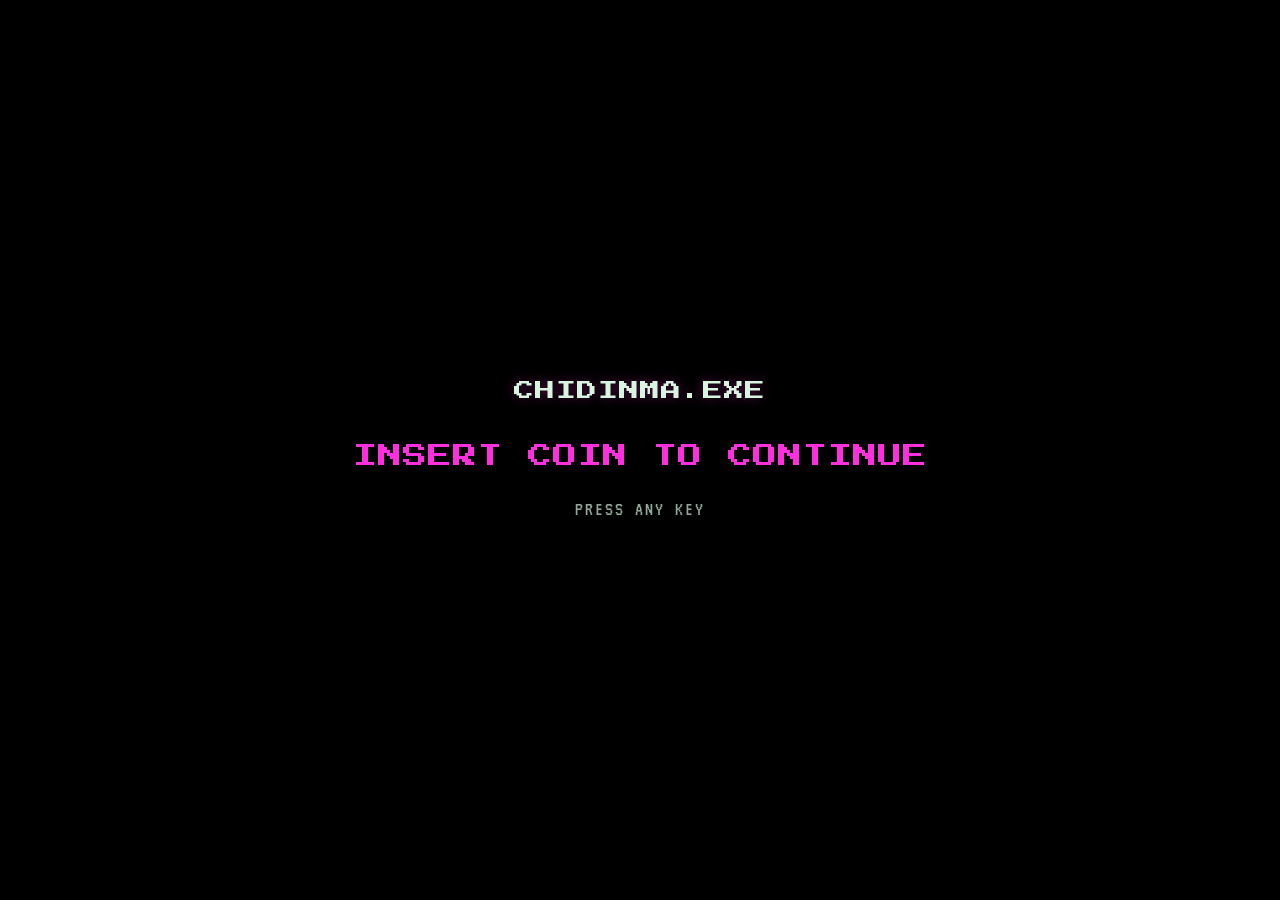
<file: index.html>
<!DOCTYPE html>
<html lang="en">
<head>
<meta charset="UTF-8">
<meta name="viewport" content="width=device-width, initial-scale=1.0">
<title>CHIDINMA.EXE // Player Profile</title>
<meta name="description" content="Chidinma's project portfolio — a retro arcade project-select for robotics, ML, and software builds.">
<link rel="icon" href="assets/favicon.svg" type="image/svg+xml">
<link rel="preconnect" href="https://fonts.googleapis.com">
<link rel="preconnect" href="https://fonts.gstatic.com" crossorigin>
<link href="https://fonts.googleapis.com/css2?family=Press+Start+2P&family=VT323&display=swap" rel="stylesheet">
<link rel="stylesheet" href="style.css">
</head>
<body>

<div class="crt-overlay" aria-hidden="true"></div>
<div class="scanline" aria-hidden="true"></div>

<div id="boot-screen">
  <div class="boot-prompt">
    <p class="boot-title">CHIDINMA.EXE</p>
    <p class="boot-insert-coin">INSERT COIN TO CONTINUE</p>
    <p class="boot-press-key">PRESS ANY KEY</p>
  </div>
</div>

<div id="app" class="hidden">

  <header class="site-header">
    <div class="header-inner">
      <a href="#top" class="logo">CHIDINMA<span class="blink-cursor">_</span></a>
      <nav class="main-nav">
        <a href="#projects">PROJECTS</a>
        <a href="#skills">SKILLS</a>
        <a href="#experience">EXPERIENCE</a>
        <a href="#about">ABOUT</a>
        <a href="#contact">CONTINUE?</a>
      </nav>
      <div class="coin-counter" title="Worlds &amp; levels explored">
        <span class="coin-icon">◆</span> <span id="coin-count">00</span>
      </div>
    </div>
  </header>

  <main>
    <!-- HERO / TITLE SCREEN -->
    <section id="top" class="hero">
      <div class="hero-grid" aria-hidden="true"></div>
      <div class="hero-content">
        <div class="avatar-frame">
          <img src="assets/avatar.svg" alt="Pixel art avatar of Chidinma" class="avatar-img">
        </div>
        <p class="eyebrow">// SOFTWARE ENGINEER + ROBOTICS/ML RESEARCHER</p>
        <h1 class="glitch" data-text="CHIDINMA EZEJI">CHIDINMA EZEJI</h1>
        <p class="hero-sub">
          Software Development Engineer who spent a former life on sample-based robot
          control. I've shipped production systems at Amazon, published research on safe
          MPPI control, and built more hackathon prototypes than I can count. Pick a
          category below to see what shipped and what's still mid-run.
        </p>
        <div class="hero-actions">
          <a href="#projects" class="btn btn-primary">START</a>
          <a href="https://github.com/chidinmaaa" class="btn btn-ghost" target="_blank" rel="noopener">GITHUB &#8599;</a>
        </div>
      </div>
    </section>

    <!-- ACHIEVEMENTS UNLOCKED -->
    <section class="achievements-section">
      <div class="achievement-badge">
        <span class="achievement-icon">&#128187;</span>
        <span class="achievement-text">SWE II @ GOOGLE (CURRENT)</span>
      </div>
      <div class="achievement-badge">
        <span class="achievement-icon">&#127942;</span>
        <span class="achievement-text">3x HACKATHON WINNER</span>
      </div>
      <div class="achievement-badge">
        <span class="achievement-icon">&#128220;</span>
        <span class="achievement-text">PUBLISHED @ ECAI 2025</span>
      </div>
      <div class="achievement-badge">
        <span class="achievement-icon">&#127891;</span>
        <span class="achievement-text">MEng, UCL</span>
      </div>
      <div class="achievement-badge">
        <span class="achievement-icon">&#128640;</span>
        <span class="achievement-text">SDE @ AMAZON</span>
      </div>
      <div class="achievement-badge">
        <span class="achievement-icon">&#128202;</span>
        <span class="achievement-text">DE @ MCKINSEY QB</span>
      </div>
    </section>

    <!-- SKILLS / CHARACTER SHEET -->
    <section id="skills" class="stats-section">
      <h2 class="section-title">&#9632; SKILLS</h2>
      <div class="stats-grid">
        <div class="stat-row">
          <span class="stat-label">CLOUD &amp; DISTRIBUTED SYSTEMS</span>
          <div class="stat-bar"><div class="stat-fill" style="--pct:90%"></div></div>
          <span class="stat-value">90</span>
        </div>
        <div class="stat-row">
          <span class="stat-label">CONTROLS &amp; MPC</span>
          <div class="stat-bar"><div class="stat-fill" style="--pct:92%"></div></div>
          <span class="stat-value">92</span>
        </div>
        <div class="stat-row">
          <span class="stat-label">GENERATIVE AI</span>
          <div class="stat-bar"><div class="stat-fill" style="--pct:85%"></div></div>
          <span class="stat-value">85</span>
        </div>
        <div class="stat-row">
          <span class="stat-label">SOFTWARE ENGINEERING</span>
          <div class="stat-bar"><div class="stat-fill" style="--pct:90%"></div></div>
          <span class="stat-value">90</span>
        </div>
        <div class="stat-row">
          <span class="stat-label">DATA ENGINEERING</span>
          <div class="stat-bar"><div class="stat-fill" style="--pct:85%"></div></div>
          <span class="stat-value">85</span>
        </div>
        <div class="stat-row">
          <span class="stat-label">UNITY &amp; VR DEVELOPMENT</span>
          <div class="stat-bar"><div class="stat-fill" style="--pct:82%"></div></div>
          <span class="stat-value">82</span>
        </div>
      </div>
    </section>

    <!-- WORLDS -->
    <section id="projects" class="levels-section">
      <h2 class="section-title">&#9632; WORLDS</h2>
      <p class="section-sub">Pick a world to explore its levels.</p>

      <div id="world-grid" class="world-grid"></div>
    </section>

    <!-- EXPERIENCE / QUEST LOG -->
    <section id="experience" class="experience-section">
      <h2 class="section-title">&#9632; QUESTS</h2>
      <p class="section-sub">The jobs, in reverse chronological order.</p>

      <div class="quest-log">
        <article class="quest-entry">
          <div class="quest-head">
            <h3 class="quest-role">Software Development Engineer</h3>
            <span class="quest-date">June 2025 &ndash; Jan 2026</span>
          </div>
          <p class="quest-company">Amazon &mdash; Transportation Technology, London</p>
          <ul class="quest-bullets">
            <li>Delivered major end-to-end features for a critical product automating 100% of capacity constraints set across Europe, contributing to over $58 million annual entitlement.</li>
            <li>Led the cross-team migration of major data pipelines between AWS regions with zero downtime, cutting AWS operational costs by 35% (Europe) and 15% (North America).</li>
            <li>Designed and deployed generative AI infrastructure using agent workflows, boosting team productivity by ~10% and automating technical documentation.</li>
            <li>Provided 24/7 on-call support across three core products, resolving 40+ critical incidents per week on average.</li>
          </ul>
          <div class="level-tags"><span class="level-chip">Java</span><span class="level-chip">Scala</span><span class="level-chip">SQL</span><span class="level-chip">Spark</span><span class="level-chip">AWS</span></div>
        </article>

        <article class="quest-entry">
          <div class="quest-head">
            <h3 class="quest-role">Software Development Engineer Intern</h3>
            <span class="quest-date">June 2024 &ndash; Sep 2024</span>
          </div>
          <p class="quest-company">Amazon &mdash; Fuse Subscriptions, London</p>
          <ul class="quest-bullets">
            <li>Designed and delivered Optimus Bedrock, a complete generative-AI personalisation system automating page creation at scale, cutting design time for business teams by ~20%.</li>
            <li>Built a production-grade web UI in TypeScript/JavaScript for business users to configure personalisation rules and preview AI-generated content in real time.</li>
          </ul>
          <div class="level-tags"><span class="level-chip">Java</span><span class="level-chip">TypeScript</span><span class="level-chip">Docker</span><span class="level-chip">AWS CDK</span><span class="level-chip">Bedrock</span></div>
        </article>

        <article class="quest-entry">
          <div class="quest-head">
            <h3 class="quest-role">Research Intern &mdash; Virtual Environments &amp; Computer Graphics</h3>
            <span class="quest-date">May 2023 &ndash; Sep 2023</span>
          </div>
          <p class="quest-company">University College London</p>
          <ul class="quest-bullets">
            <li>Developed a C# interface integrating Microsoft's Rocketbox avatar library with the VECG group's social VR platform, Ubiq.</li>
            <li>Addressed complex networking and animation challenges, building expertise in Unity along the way.</li>
          </ul>
          <div class="level-tags"><span class="level-chip">C#</span><span class="level-chip">Unity</span><span class="level-chip">Ubiq</span></div>
        </article>

        <article class="quest-entry">
          <div class="quest-head">
            <h3 class="quest-role">Technology Intern</h3>
            <span class="quest-date">July 2023 &ndash; Sep 2023</span>
          </div>
          <p class="quest-company">Jisc, London</p>
          <ul class="quest-bullets">
            <li>Built AI demos in TypeScript for the company's Explore AI platform.</li>
            <li>Resolved ~50 customer tickets per week supporting OneDesk operations and implemented Azure-based cybersecurity measures.</li>
          </ul>
          <div class="level-tags"><span class="level-chip">TypeScript</span><span class="level-chip">Azure</span></div>
        </article>
      </div>
    </section>

    <!-- ABOUT -->
    <section id="about" class="about-section">
      <h2 class="section-title">&#9632; ABOUT ME</h2>
      <div class="about-card">
        <p>
          I'm a software engineer who started out in robotics and machine learning research
          before moving into production systems. My MEng dissertation on Model Predictive
          Path Integral (MPPI) control turned into a published paper — presented at ECAI
          2025 in Bologna — and that same sample-based-control thread is still running as
          ongoing research on the side.
        </p>
        <p>
          Day to day, I build and ship software: I spent most of the last two years at
          Amazon working on transportation technology and generative AI tooling, after
          interning there and at Jisc and UCL. Off the clock, I chase hackathons for fun
          (3 podium finishes so far) and I'm still a sucker for graph paper, pixel art, and
          anything with a scanline.
        </p>
      </div>
    </section>
  </main>

  <!-- CONTACT / FOOTER -->
  <footer id="contact" class="site-footer">
    <div class="game-over-panel">
      <h2 class="game-over-title">CONTINUE?</h2>
      <div class="footer-links">
        <a href="https://github.com/chidinmaaa" target="_blank" rel="noopener">GITHUB</a>
        <a href="https://www.linkedin.com/in/chidinma-ezeji" target="_blank" rel="noopener">LINKEDIN</a>
        <a href="mailto:abbyez@icloud.com">EMAIL</a>
      </div>
      <p class="footer-meta">&copy; <span id="year"></span> CHIDINMA &mdash; ALL RIGHTS RESERVED &mdash; NO CONTINUES LEFT</p>
    </div>
  </footer>
</div>

<script src="projects.js"></script>
<script src="script.js"></script>
</body>
</html>
</file>
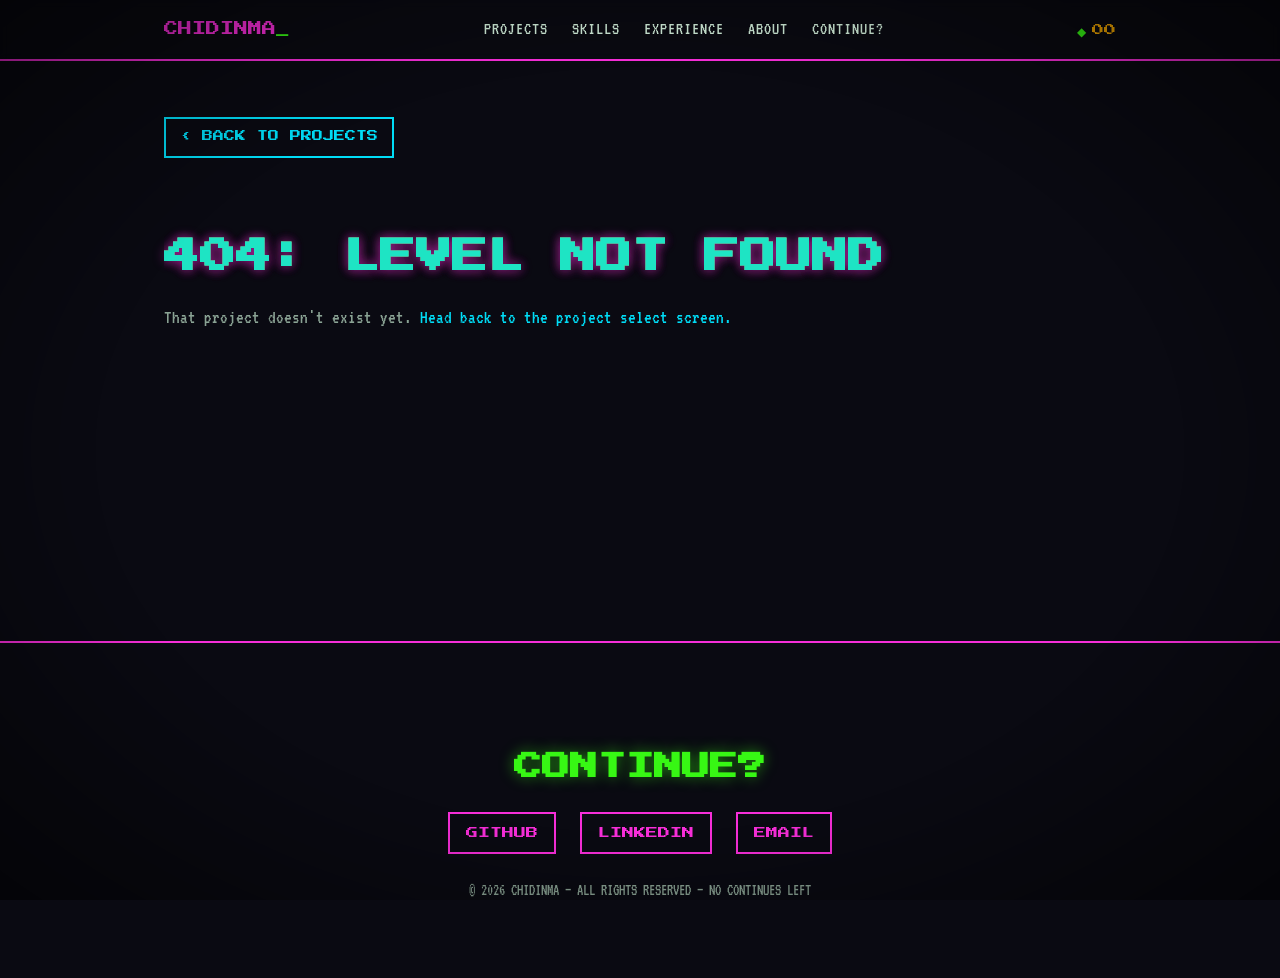
<file: project.html>
<!DOCTYPE html>
<html lang="en">
<head>
<meta charset="UTF-8">
<meta name="viewport" content="width=device-width, initial-scale=1.0">
<title>Project // CHIDINMA.EXE</title>
<meta name="description" content="Project detail page — part of Chidinma's retro arcade project portfolio.">
<link rel="icon" href="assets/favicon.svg" type="image/svg+xml">
<link rel="preconnect" href="https://fonts.googleapis.com">
<link rel="preconnect" href="https://fonts.gstatic.com" crossorigin>
<link href="https://fonts.googleapis.com/css2?family=Press+Start+2P&family=VT323&display=swap" rel="stylesheet">
<link rel="stylesheet" href="style.css">
</head>
<body>

<div class="crt-overlay" aria-hidden="true"></div>
<div class="scanline" aria-hidden="true"></div>

<header class="site-header">
  <div class="header-inner">
    <a href="index.html#top" class="logo">CHIDINMA<span class="blink-cursor">_</span></a>
    <nav class="main-nav">
      <a href="index.html#projects">PROJECTS</a>
      <a href="index.html#skills">SKILLS</a>
      <a href="index.html#experience">EXPERIENCE</a>
      <a href="index.html#about">ABOUT</a>
      <a href="index.html#contact">CONTINUE?</a>
    </nav>
    <div class="coin-counter" title="Worlds &amp; levels explored">
      <span class="coin-icon">&#9670;</span> <span id="coin-count">00</span>
    </div>
  </div>
</header>

<main>
  <section class="project-detail-section">
    <a href="index.html#projects" class="back-link">&#8249; BACK TO PROJECTS</a>
    <div id="project-detail"></div>
  </section>
</main>

<footer class="site-footer">
  <div class="game-over-panel">
    <h2 class="game-over-title">CONTINUE?</h2>
    <div class="footer-links">
      <a href="https://github.com/chidinmaaa" target="_blank" rel="noopener">GITHUB</a>
      <a href="https://www.linkedin.com/in/chidinma-ezeji" target="_blank" rel="noopener">LINKEDIN</a>
      <a href="mailto:abbyez@icloud.com">EMAIL</a>
    </div>
    <p class="footer-meta">&copy; <span id="year"></span> CHIDINMA &mdash; ALL RIGHTS RESERVED &mdash; NO CONTINUES LEFT</p>
  </div>
</footer>

<script src="projects.js"></script>
<script src="script.js"></script>
<script src="project.js"></script>
</body>
</html>
</file>
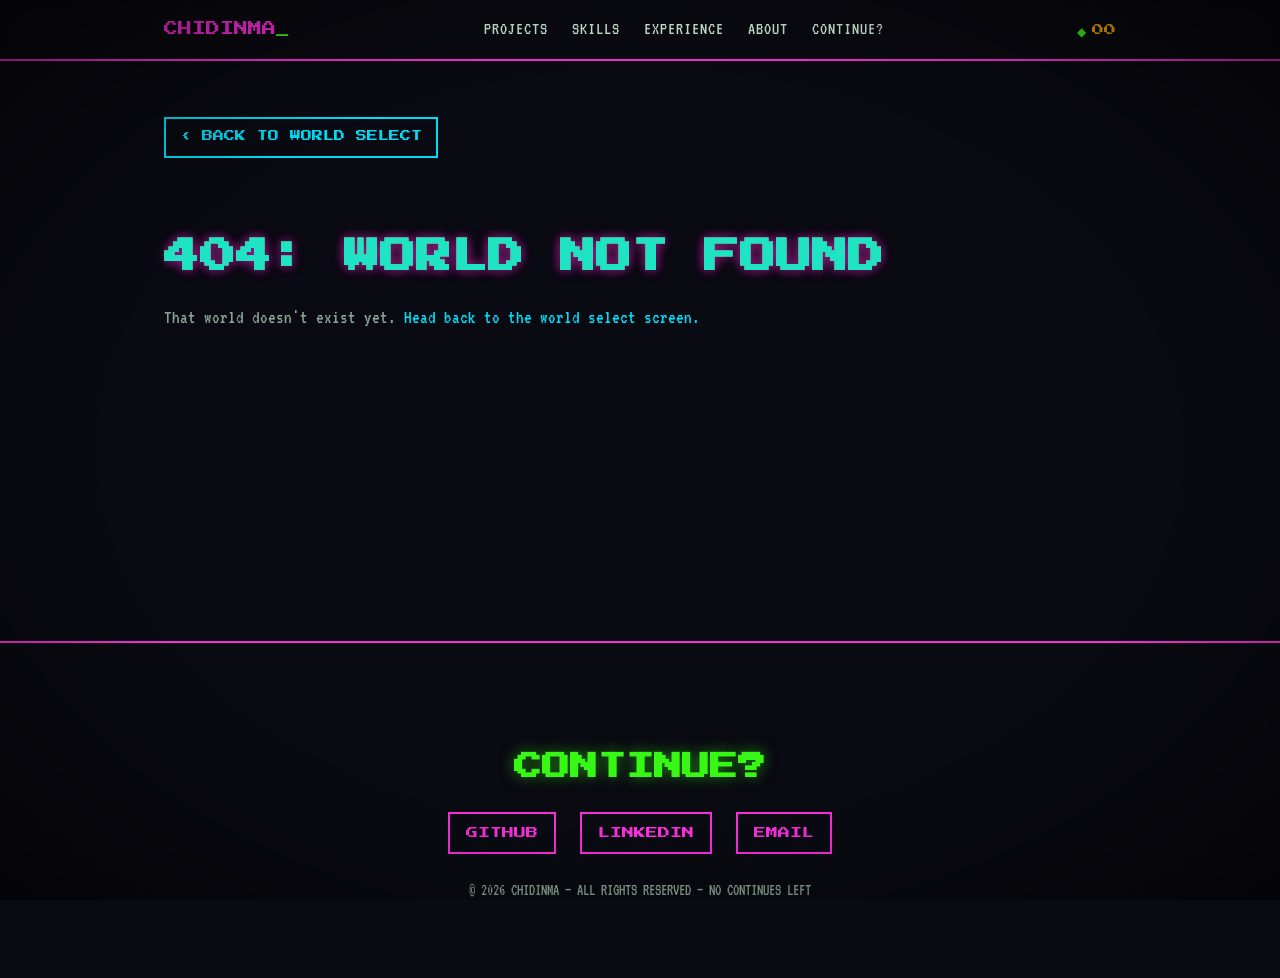
<file: world.html>
<!DOCTYPE html>
<html lang="en">
<head>
<meta charset="UTF-8">
<meta name="viewport" content="width=device-width, initial-scale=1.0">
<title>World // CHIDINMA.EXE</title>
<meta name="description" content="World select — part of Chidinma's retro arcade project portfolio.">
<link rel="icon" href="assets/favicon.svg" type="image/svg+xml">
<link rel="preconnect" href="https://fonts.googleapis.com">
<link rel="preconnect" href="https://fonts.gstatic.com" crossorigin>
<link href="https://fonts.googleapis.com/css2?family=Press+Start+2P&family=VT323&display=swap" rel="stylesheet">
<link rel="stylesheet" href="style.css">
</head>
<body>

<div class="crt-overlay" aria-hidden="true"></div>
<div class="scanline" aria-hidden="true"></div>

<header class="site-header">
  <div class="header-inner">
    <a href="index.html#top" class="logo">CHIDINMA<span class="blink-cursor">_</span></a>
    <nav class="main-nav">
      <a href="index.html#projects">PROJECTS</a>
      <a href="index.html#skills">SKILLS</a>
      <a href="index.html#experience">EXPERIENCE</a>
      <a href="index.html#about">ABOUT</a>
      <a href="index.html#contact">CONTINUE?</a>
    </nav>
    <div class="coin-counter" title="Worlds &amp; levels explored">
      <span class="coin-icon">&#9670;</span> <span id="coin-count">00</span>
    </div>
  </div>
</header>

<main>
  <section class="project-detail-section">
    <a href="index.html#projects" class="back-link">&#8249; BACK TO WORLD SELECT</a>
    <div id="world-detail"></div>
  </section>
</main>

<footer class="site-footer">
  <div class="game-over-panel">
    <h2 class="game-over-title">CONTINUE?</h2>
    <div class="footer-links">
      <a href="https://github.com/chidinmaaa" target="_blank" rel="noopener">GITHUB</a>
      <a href="https://www.linkedin.com/in/chidinma-ezeji" target="_blank" rel="noopener">LINKEDIN</a>
      <a href="mailto:abbyez@icloud.com">EMAIL</a>
    </div>
    <p class="footer-meta">&copy; <span id="year"></span> CHIDINMA &mdash; ALL RIGHTS RESERVED &mdash; NO CONTINUES LEFT</p>
  </div>
</footer>

<script src="projects.js"></script>
<script src="script.js"></script>
<script src="world.js"></script>
</body>
</html>
</file>
<file: style.css>
/* ============================================
   CHIDINMA.EXE — retro arcade / CRT terminal theme
   ============================================ */

:root {
  --bg: #0a0a12;
  --bg-alt: #12121e;
  --panel: #14141f;
  --grid-line: rgba(255, 47, 224, 0.06);

  --green: #39ff14;
  --cyan: #00e5ff;
  --pink: #ff2fe0;
  --amber: #ffb000;
  --red: #ff4d4d;

  --text: #d8f5e0;
  --text-dim: #8fa899;

  --font-pixel: 'Press Start 2P', monospace;
  --font-mono: 'VT323', monospace;

  --border-pixel: 4px solid var(--pink);
}

* { box-sizing: border-box; }

html { scroll-behavior: smooth; }

body {
  margin: 0;
  background: var(--bg);
  color: var(--text);
  font-family: var(--font-mono);
  font-size: 20px;
  line-height: 1.5;
  overflow-x: hidden;
}

.hidden { display: none !important; }

a { color: var(--cyan); text-decoration: none; }
a:hover { color: var(--green); }

/* ---------- CRT / scanline effects ---------- */

.crt-overlay {
  position: fixed;
  inset: 0;
  pointer-events: none;
  z-index: 9999;
  background: radial-gradient(ellipse at center, rgba(0,0,0,0) 60%, rgba(0,0,0,0.55) 100%);
}

.scanline {
  position: fixed;
  inset: 0;
  pointer-events: none;
  z-index: 9998;
  background: repeating-linear-gradient(
    to bottom,
    rgba(0, 0, 0, 0) 0px,
    rgba(0, 0, 0, 0.12) 1px,
    rgba(0, 0, 0, 0) 2px
  );
  mix-blend-mode: multiply;
  opacity: 0.5;
}

/* ---------- Boot screen ---------- */

#boot-screen {
  position: fixed;
  inset: 0;
  background: #000;
  color: var(--pink);
  font-family: var(--font-mono);
  z-index: 10000;
  display: flex;
  align-items: center;
  justify-content: center;
  cursor: pointer;
}

.boot-prompt { text-align: center; padding: 24px; }

.boot-title {
  font-family: var(--font-pixel);
  font-size: clamp(14px, 3vw, 20px);
  color: var(--text);
  letter-spacing: 1px;
  margin: 0 0 32px;
  text-shadow: 0 0 12px rgba(255, 47, 224, 0.35);
}

.boot-insert-coin {
  font-family: var(--font-pixel);
  font-size: clamp(14px, 3.5vw, 24px);
  color: var(--pink);
  letter-spacing: 1px;
  margin: 0 0 20px;
  animation: blink 1.2s step-end infinite;
}

.boot-press-key {
  font-size: 20px;
  color: var(--text-dim);
  letter-spacing: 2px;
  margin: 0;
}

/* ---------- Shared bits ---------- */

.blink-cursor { animation: blink 1s step-end infinite; color: var(--green); }

@keyframes blink {
  50% { opacity: 0; }
}

.section-title {
  font-family: var(--font-pixel);
  font-size: 20px;
  color: var(--amber);
  letter-spacing: 1px;
  margin-bottom: 24px;
}

.section-sub {
  color: var(--text-dim);
  margin-top: -16px;
  margin-bottom: 28px;
  font-size: 19px;
}

section { padding: 80px 24px; max-width: 1000px; margin: 0 auto; }

/* ---------- Header ---------- */

.site-header {
  position: sticky;
  top: 0;
  z-index: 100;
  background: rgba(10, 10, 18, 0.9);
  backdrop-filter: blur(4px);
  border-bottom: 2px solid var(--pink);
}

.header-inner {
  max-width: 1000px;
  margin: 0 auto;
  padding: 16px 24px;
  display: flex;
  align-items: center;
  justify-content: space-between;
  gap: 16px;
}

.logo {
  font-family: var(--font-pixel);
  font-size: 14px;
  color: var(--pink);
}
.logo:hover { color: var(--pink); text-shadow: 0 0 8px var(--pink); }

.main-nav { display: flex; gap: 24px; }
.main-nav a {
  color: var(--text);
  font-size: 18px;
  letter-spacing: 1px;
}
.main-nav a:hover { color: var(--cyan); }

.coin-counter {
  font-family: var(--font-pixel);
  font-size: 12px;
  color: var(--amber);
  display: flex;
  align-items: center;
  gap: 6px;
}
.coin-icon { color: var(--green); }

#coin-count.coin-pop { animation: coinPop 0.5s ease; }

@keyframes coinPop {
  0% { transform: scale(1); color: var(--amber); }
  30% { transform: scale(1.6); color: var(--green); text-shadow: 0 0 8px var(--green); }
  100% { transform: scale(1); color: var(--amber); }
}

/* ---------- Hero ---------- */

.hero {
  position: relative;
  min-height: 86vh;
  display: flex;
  flex-direction: column;
  align-items: flex-start;
  justify-content: center;
  max-width: none;
  padding: 24px;
  overflow: hidden;
}

.hero-grid {
  position: absolute;
  inset: 0;
  background-image:
    linear-gradient(var(--grid-line) 1px, transparent 1px),
    linear-gradient(90deg, var(--grid-line) 1px, transparent 1px);
  background-size: 32px 32px;
  mask-image: radial-gradient(ellipse at 30% 40%, black 0%, transparent 70%);
}

.hero-content { max-width: 760px; position: relative; z-index: 1; margin: 0 auto; padding: 0 24px; }

.avatar-frame {
  width: 128px;
  height: 128px;
  border: 4px solid var(--pink);
  box-shadow: 6px 6px 0 rgba(255, 47, 224, 0.25), inset 0 0 0 4px var(--bg);
  background: var(--panel);
  padding: 6px;
  margin-bottom: 24px;
}

.avatar-img {
  width: 100%;
  height: 100%;
  image-rendering: pixelated;
  image-rendering: crisp-edges;
  display: block;
}

.eyebrow {
  color: var(--cyan);
  font-size: 18px;
  letter-spacing: 2px;
  margin-bottom: 12px;
}

.glitch {
  font-family: var(--font-pixel);
  font-size: clamp(20px, 4vw, 36px);
  line-height: 1.5;
  color: var(--text);
  position: relative;
  text-shadow: 0 0 12px rgba(255, 47, 224, 0.35);
  margin: 0 0 20px;
}

.glitch::before,
.glitch::after {
  content: attr(data-text);
  position: absolute;
  left: 0; top: 0;
  width: 100%;
  overflow: hidden;
  clip-path: inset(0 0 0 0);
}
.glitch::before {
  color: var(--green);
  animation: glitch-1 3.5s infinite linear alternate-reverse;
  opacity: 0.7;
}
.glitch::after {
  color: var(--cyan);
  animation: glitch-2 4s infinite linear alternate-reverse;
  opacity: 0.7;
}

@keyframes glitch-1 {
  0%, 90%, 100% { clip-path: inset(0 0 0 0); transform: translate(0, 0); }
  92% { clip-path: inset(10% 0 60% 0); transform: translate(-2px, 0); }
  94% { clip-path: inset(60% 0 5% 0); transform: translate(2px, 0); }
  96% { clip-path: inset(30% 0 40% 0); transform: translate(-1px, 0); }
}
@keyframes glitch-2 {
  0%, 90%, 100% { clip-path: inset(0 0 0 0); transform: translate(0, 0); }
  91% { clip-path: inset(40% 0 20% 0); transform: translate(2px, 0); }
  93% { clip-path: inset(5% 0 80% 0); transform: translate(-2px, 0); }
  97% { clip-path: inset(70% 0 10% 0); transform: translate(1px, 0); }
}

.hero-sub { color: var(--text-dim); max-width: 560px; margin-bottom: 32px; font-size: 20px; }

.hero-actions { display: flex; gap: 16px; flex-wrap: wrap; }

.btn {
  font-family: var(--font-pixel);
  font-size: 12px;
  padding: 16px 20px;
  border: 3px solid var(--pink);
  color: var(--pink);
  background: transparent;
  cursor: pointer;
  display: inline-block;
  image-rendering: pixelated;
  box-shadow: 4px 4px 0 rgba(255, 47, 224, 0.25);
  transition: transform 0.1s ease, box-shadow 0.1s ease, background 0.15s ease, color 0.15s ease;
}
.btn:hover {
  transform: translate(2px, 2px);
  box-shadow: 2px 2px 0 rgba(255, 47, 224, 0.25);
}
.btn-primary { background: var(--pink); color: #05130a; }
.btn-primary:hover { background: #ff6ff0; color: #05130a; }
.btn-ghost { border-color: var(--cyan); color: var(--cyan); box-shadow: 4px 4px 0 rgba(0, 229, 255, 0.25); }
.btn-ghost:hover { color: #05130a; background: var(--cyan); }

/* ---------- Stats ---------- */

.stats-grid { display: flex; flex-direction: column; gap: 20px; }

.stat-row {
  display: grid;
  grid-template-columns: 260px 1fr 48px;
  align-items: center;
  gap: 16px;
}

.stat-label { font-size: 17px; letter-spacing: 1px; color: var(--text-dim); }

.stat-bar {
  height: 18px;
  background: var(--panel);
  border: 2px solid var(--pink);
  position: relative;
  overflow: hidden;
}
.stat-fill {
  height: 100%;
  width: var(--pct);
  background: repeating-linear-gradient(
    90deg,
    var(--pink) 0px, var(--pink) 8px,
    #2b0f28 8px, #2b0f28 10px
  );
  box-shadow: 0 0 10px rgba(255, 47, 224, 0.5);
}

.stat-value { font-family: var(--font-pixel); font-size: 12px; color: var(--amber); text-align: right; }

/* ---------- Achievements ---------- */

.achievements-section {
  max-width: 1000px;
  margin: 0 auto;
  padding: 0 24px 64px;
  display: flex;
  flex-wrap: wrap;
  justify-content: center;
  gap: 16px;
}

.achievement-badge {
  display: flex;
  align-items: center;
  gap: 10px;
  background: var(--panel);
  border: 2px solid var(--amber);
  padding: 10px 16px;
  box-shadow: 4px 4px 0 rgba(255, 176, 0, 0.15);
}

.achievement-icon { font-size: 20px; }

.achievement-text {
  font-family: var(--font-pixel);
  font-size: 10px;
  color: var(--amber);
  letter-spacing: 0.5px;
}

/* ---------- World select ---------- */

.world-grid {
  display: grid;
  grid-template-columns: repeat(auto-fill, minmax(220px, 1fr));
  gap: 24px;
}

.world-card {
  background: var(--panel);
  border: 3px solid var(--cyan);
  box-shadow: 6px 6px 0 rgba(0, 229, 255, 0.15);
  padding: 24px 20px;
  display: flex;
  flex-direction: column;
  align-items: center;
  text-align: center;
  gap: 12px;
  transition: transform 0.15s ease, box-shadow 0.15s ease, border-color 0.15s ease;
  cursor: pointer;
}

.world-card:hover {
  transform: translate(-3px, -3px);
  box-shadow: 9px 9px 0 rgba(0, 229, 255, 0.25);
  border-color: var(--pink);
  color: inherit;
}

.world-card-empty {
  opacity: 0.5;
  cursor: default;
}
.world-card-empty:hover {
  transform: none;
  box-shadow: 6px 6px 0 rgba(0, 229, 255, 0.15);
  border-color: var(--cyan);
}

.world-icon-frame {
  width: 64px;
  height: 64px;
  padding: 8px;
  background: var(--bg);
  border: 2px solid var(--cyan);
  image-rendering: pixelated;
}
.world-icon-img { width: 100%; height: 100%; image-rendering: pixelated; display: block; }

.world-card-title {
  font-family: var(--font-pixel);
  font-size: 13px;
  color: var(--text);
  margin: 0;
  line-height: 1.6;
}

.world-card-blurb { color: var(--text-dim); font-size: 17px; margin: 0; }

.world-card-meta {
  font-family: var(--font-pixel);
  font-size: 9px;
  color: var(--amber);
  letter-spacing: 0.5px;
  margin-top: auto;
  padding-top: 8px;
}

.category-empty {
  color: var(--text-dim);
  font-size: 18px;
  border: 2px dashed var(--text-dim);
  padding: 20px;
  text-align: center;
  letter-spacing: 1px;
}

/* ---------- World detail page ---------- */

.world-detail-head {
  display: flex;
  align-items: center;
  gap: 24px;
  margin-bottom: 40px;
  flex-wrap: wrap;
}

.world-icon-frame-large { width: 88px; height: 88px; flex-shrink: 0; }

.world-detail-blurb { color: var(--text-dim); font-size: 19px; margin: 8px 0 0; }

/* ---------- Level select / project cards ---------- */

.level-grid {
  display: grid;
  grid-template-columns: repeat(auto-fill, minmax(280px, 1fr));
  gap: 24px;
}

.level-card {
  background: var(--panel);
  border: 3px solid var(--pink);
  box-shadow: 6px 6px 0 rgba(255, 47, 224, 0.15);
  padding: 20px;
  display: flex;
  flex-direction: column;
  gap: 12px;
  transition: transform 0.15s ease, box-shadow 0.15s ease, border-color 0.15s ease;
  position: relative;
}

.level-card:hover {
  transform: translate(-3px, -3px);
  box-shadow: 9px 9px 0 rgba(255, 47, 224, 0.25);
  border-color: var(--cyan);
}

.level-card-head {
  display: flex;
  justify-content: flex-end;
  align-items: flex-start;
  gap: 12px;
}

.level-num { font-family: var(--font-pixel); font-size: 11px; color: var(--text-dim); }

.level-title { font-family: var(--font-pixel); font-size: 14px; color: var(--text); margin: 0; line-height: 1.6; }

.level-status {
  font-family: var(--font-pixel);
  font-size: 9px;
  letter-spacing: 1px;
  padding: 6px 8px;
  display: inline-block;
  width: fit-content;
}
.status-cleared { background: rgba(255, 47, 224, 0.15); color: var(--pink); border: 1px solid var(--pink); }
.status-in-progress { background: rgba(0, 229, 255, 0.15); color: var(--cyan); border: 1px solid var(--cyan); }

.level-blurb { color: var(--text-dim); font-size: 18px; flex-grow: 1; }

.level-tags { display: flex; gap: 8px; flex-wrap: wrap; }
.level-chip {
  font-size: 14px;
  color: var(--cyan);
  border: 1px solid var(--cyan);
  padding: 2px 8px;
}

.level-card-actions {
  display: flex;
  align-items: center;
  justify-content: space-between;
  gap: 12px;
  margin-top: 8px;
}

.level-link {
  font-family: var(--font-pixel);
  font-size: 10px;
  color: var(--pink);
  border: 2px solid var(--pink);
  padding: 8px 10px;
}
.level-link:hover { color: #05130a; background: var(--pink); }

.level-source {
  font-size: 15px;
  color: var(--text-dim);
  letter-spacing: 0.5px;
}
.level-source:hover { color: var(--cyan); }

.level-source-private {
  font-family: var(--font-pixel);
  font-size: 9px;
  letter-spacing: 0.5px;
  opacity: 0.6;
}
.level-source-private:hover { color: var(--text-dim); }

.btn-disabled {
  opacity: 0.5;
  cursor: default;
  pointer-events: none;
}

/* ---------- Experience / quest log ---------- */

.quest-log { display: flex; flex-direction: column; gap: 24px; }

.quest-entry {
  background: var(--panel);
  border-left: 4px solid var(--cyan);
  padding: 20px 24px;
  display: flex;
  flex-direction: column;
  gap: 10px;
}

.quest-head {
  display: flex;
  flex-wrap: wrap;
  align-items: baseline;
  justify-content: space-between;
  gap: 8px;
}

.quest-role {
  font-family: var(--font-pixel);
  font-size: 13px;
  color: var(--text);
  margin: 0;
  line-height: 1.6;
}

.quest-date {
  font-family: var(--font-pixel);
  font-size: 10px;
  color: var(--amber);
  white-space: nowrap;
}

.quest-company { color: var(--cyan); font-size: 18px; margin: 0; }

.quest-bullets {
  color: var(--text-dim);
  font-size: 18px;
  margin: 0;
  padding-left: 20px;
  display: flex;
  flex-direction: column;
  gap: 6px;
}

/* ---------- About ---------- */

.about-card {
  border: 3px dashed var(--pink);
  padding: 28px;
  background: var(--panel);
  font-size: 19px;
  color: var(--text-dim);
}
.about-card p:first-child { margin-top: 0; }
.about-card p:last-child { margin-bottom: 0; }

/* ---------- Project detail page ---------- */

.project-detail-section {
  padding-top: 56px;
  min-height: 60vh;
}

.back-link {
  display: inline-block;
  font-family: var(--font-pixel);
  font-size: 11px;
  color: var(--cyan);
  border: 2px solid var(--cyan);
  padding: 10px 14px;
  margin-bottom: 32px;
}
.back-link:hover { background: var(--cyan); color: #05130a; }

.project-title {
  font-family: var(--font-pixel);
  font-size: clamp(18px, 3.5vw, 28px);
  color: var(--text);
  margin: 8px 0 16px;
  text-shadow: 0 0 12px rgba(255, 47, 224, 0.3);
}

.project-detail-tags { margin: 18px 0 32px; }

.project-detail-body {
  font-size: 20px;
  color: var(--text-dim);
  max-width: 720px;
  border-left: 3px solid var(--pink);
  padding-left: 20px;
}
.project-detail-body p { margin: 0 0 20px; }
.project-detail-body code {
  font-family: var(--font-mono);
  background: var(--panel);
  border: 1px solid var(--pink);
  padding: 1px 6px;
  color: var(--pink);
}

.project-detail-links {
  display: flex;
  gap: 16px;
  flex-wrap: wrap;
  margin-top: 40px;
}

.not-found { padding: 40px 0; }
.not-found p { color: var(--text-dim); font-size: 19px; }

/* ---------- Footer ---------- */

.site-footer {
  padding: 80px 24px 60px;
  text-align: center;
  border-top: 2px solid var(--pink);
  margin-top: 40px;
}

.game-over-title {
  font-family: var(--font-pixel);
  font-size: 28px;
  color: var(--green);
  text-shadow: 0 0 14px rgba(57, 255, 20, 0.5);
  margin-bottom: 24px;
}

.footer-links { display: flex; gap: 24px; justify-content: center; margin-bottom: 24px; }
.footer-links a {
  font-family: var(--font-pixel);
  font-size: 12px;
  color: var(--pink);
  border: 2px solid var(--pink);
  padding: 10px 16px;
}
.footer-links a:hover { background: var(--pink); color: #05130a; }

.footer-meta { color: var(--text-dim); font-size: 16px; }

/* ---------- Responsive ---------- */

@media (max-width: 640px) {
  .main-nav { display: none; }
  .stat-row { grid-template-columns: 1fr; gap: 6px; }
  .stat-value { text-align: left; }
  section { padding: 56px 20px; }
}
</file>
